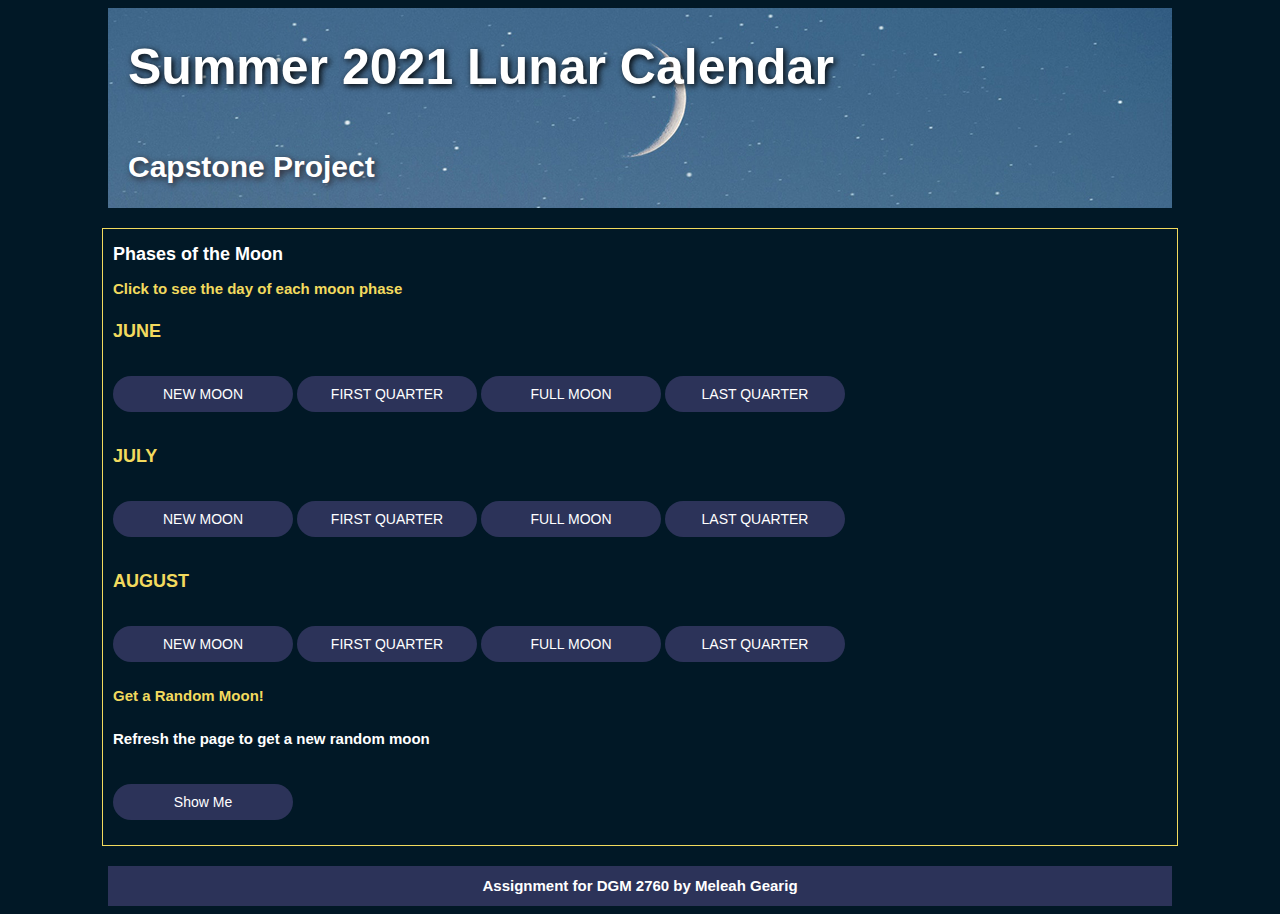
<file: CAPSTONE/index.html>
<html lang="en">
<head>
    <meta charset="UTF-8">
    <meta http-equiv="X-UA-Compatible" content="IE=edge">
    <meta name="viewport" content="width=device-width, initial-scale=1.0">
    <title>Capstone 2021 Lunar Calendar</title>
    <link href="styles.css" rel="stylesheet" type="text/css">
</head>
<body>
    <header>
        <h1 class="title">Summer 2021 Lunar Calendar</h1>
        <h2 class="subtitle">Capstone Project</h2>
    </header>
    <main>
        <h2>Phases of the Moon</h2>
        <h3>Click to see the day of each moon phase</h3>

        <h4>JUNE</h4>
            <button id="juneNew">NEW MOON</button>
            <button id="juneFirst">FIRST QUARTER</button>
            <button id="juneFull">FULL MOON</button>
            <button id="juneLast">LAST QUARTER</button>
            <p id="juneDay"></p>

        <h4>JULY</h4>
            <button id="julyNew">NEW MOON</button>
            <button id="julyFirst">FIRST QUARTER</button>
            <button id="julyFull">FULL MOON</button>
            <button id="julyLast">LAST QUARTER</button>
            <p id="julyDay"></p>
        
        <h4>AUGUST</h4>
            <button id="augNew">NEW MOON</button>
            <button id="augFirst">FIRST QUARTER</button>
            <button id="augFull">FULL MOON</button>
            <button id="augLast">LAST QUARTER</button>
            <p id="augDay"></p>

        <h3>Get a Random Moon!</h3>
        <p>Refresh the page to get a new random moon</p>
        <button id="moonRandom" onclick="refresh">Show Me</button>
        <p id="random"></p>

        <div id="ex1"></div>


    </main>
    <footer>
        <p>Assignment for DGM 2760 by Meleah Gearig</p>
    </footer>
    <script type="text/javascript" src="main.js"></script>
</body>

</html>
</file>
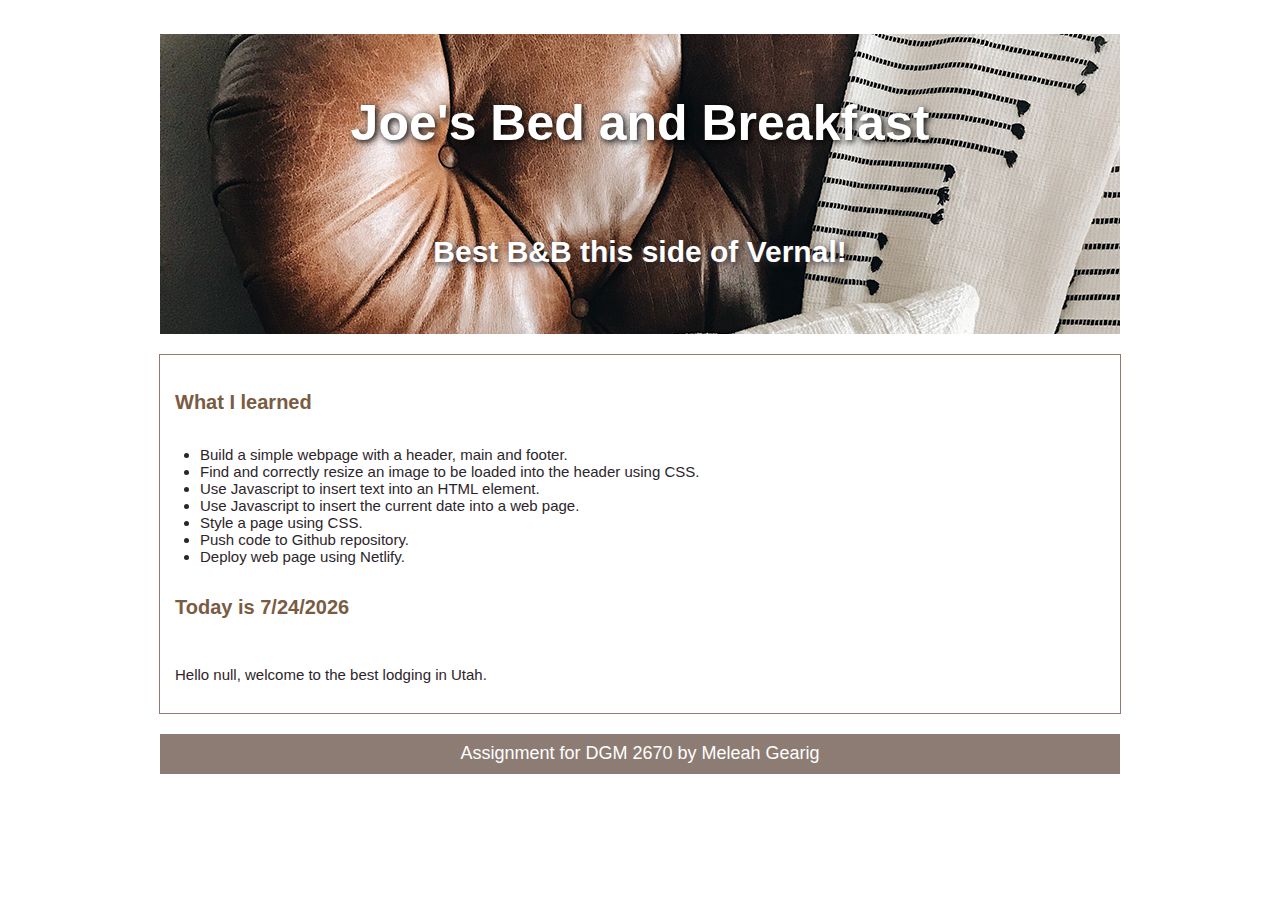
<file: unit1/index.html>
<!DOCTYPE html>
<html lang="en">
<head>
    <meta charset="UTF-8">
    <meta name="viewport" content="width=device-width, initial-scale=1.0">
    <title>01 Joe's Bed and Breakfast</title>
    <link href="styles/styles.css" rel="stylesheet" type="text/css">
</head>
<body>
    <header>
        <h1 id="company"></h1>
        <h2 id="slogan"></h2>
    </header>
    <main>
        <h1 id="pageName"></h1>
        <h2 class="mainheader">What I learned</h2>
        <ul class="objectives">
            <li>Build a simple webpage with a header, main and footer.</li>
            <li>Find and correctly resize an image to be loaded into the header using CSS.</li>
            <li>Use Javascript to insert text into an HTML element.</li>
            <li>Use Javascript to insert the current date into a web page.</li>
            <li>Style a page using CSS.</li>
            <li>Push code to Github repository.</li>
            <li>Deploy web page using Netlify.</li>
        </ul>
        <h2 class="mainheader">Today is
            <script>
                let thedate = new Date()
                document.write(thedate.toLocaleDateString())
            </script>
        </h2>
        <p id="greeting"></p>
    </main>
    <footer>
        <p>Assignment for DGM 2670 by Meleah Gearig</p>
    </footer>
    <script type="text/Javascript" src="js/main.js"></script>
</body>
</html>
</file>
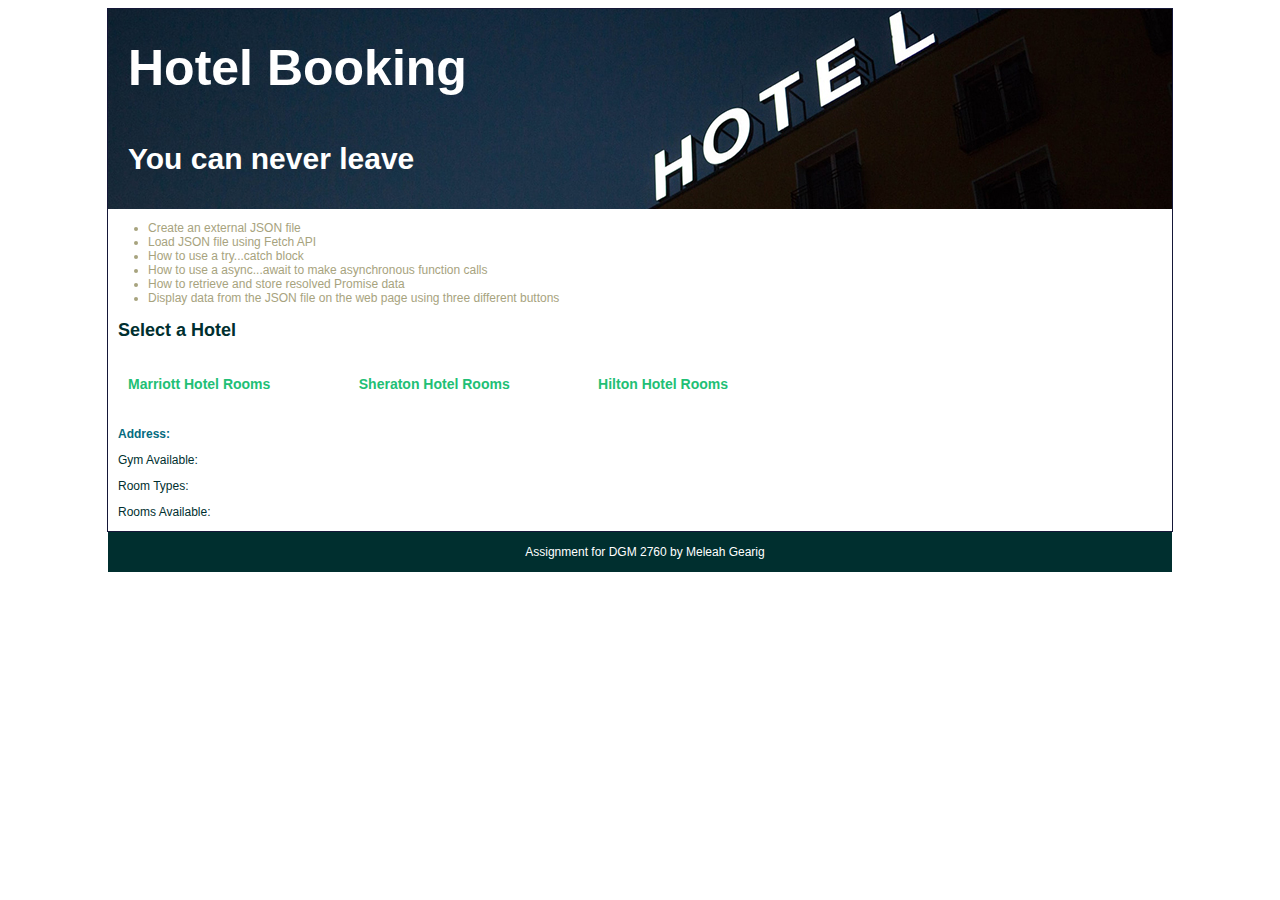
<file: unit10/index.html>
<html lang="en">
<head>
    <meta charset="UTF-8">
    <meta http-equiv="X-UA-Compatible" content="IE=edge">
    <meta name="viewport" content="width=device-width, initial-scale=1.0">
    <title>10 Hotel Booking</title>
    <link href="styles.css" rel="stylesheet" type="text/css">
</head>
<body>
    <main>
        <header>
            <h1 class="title">Hotel Booking</h1>
            <h2 class="subtitle">You can never leave</h2>
        </header>
        <ul class="objectives">
            <li>Create an external JSON file</li>
            <li>Load JSON file using Fetch API</li>
            <li>How to use a try...catch block</li>
            <li>How to use a async...await to make asynchronous function calls</li>
            <li>How to retrieve and store resolved Promise data</li>
            <li>Display data from the JSON file on the web page using three different buttons</li>
        </ul>


        <h2>Select a Hotel</h2>
        <ul class="hotels">
            <li><a href="#" id="marriott">Marriott Hotel Rooms</a></li>
            <li><a href="#" id="sheraton">Sheraton Hotel Rooms</a></li>
            <li><a href="#" id="hilton">Hilton Hotel Rooms</a></li>
        </ul>

        <h2 id="hotelName"></h2>
        <h3>Address: <span id="address"></span></h3>
        <p>Gym Available: <span id="gym"></span></p>
        <p>Room Types: <span id="type"></span></p>
        <p>Rooms Available: <span id="available"></span></p>
        <img id="picture">


    </main>
    <footer>
        <p>Assignment for DGM 2760 by Meleah Gearig</p>
    </footer>
</body>
<script type="text/javascript" src="script.js"></script>
</html>
</file>
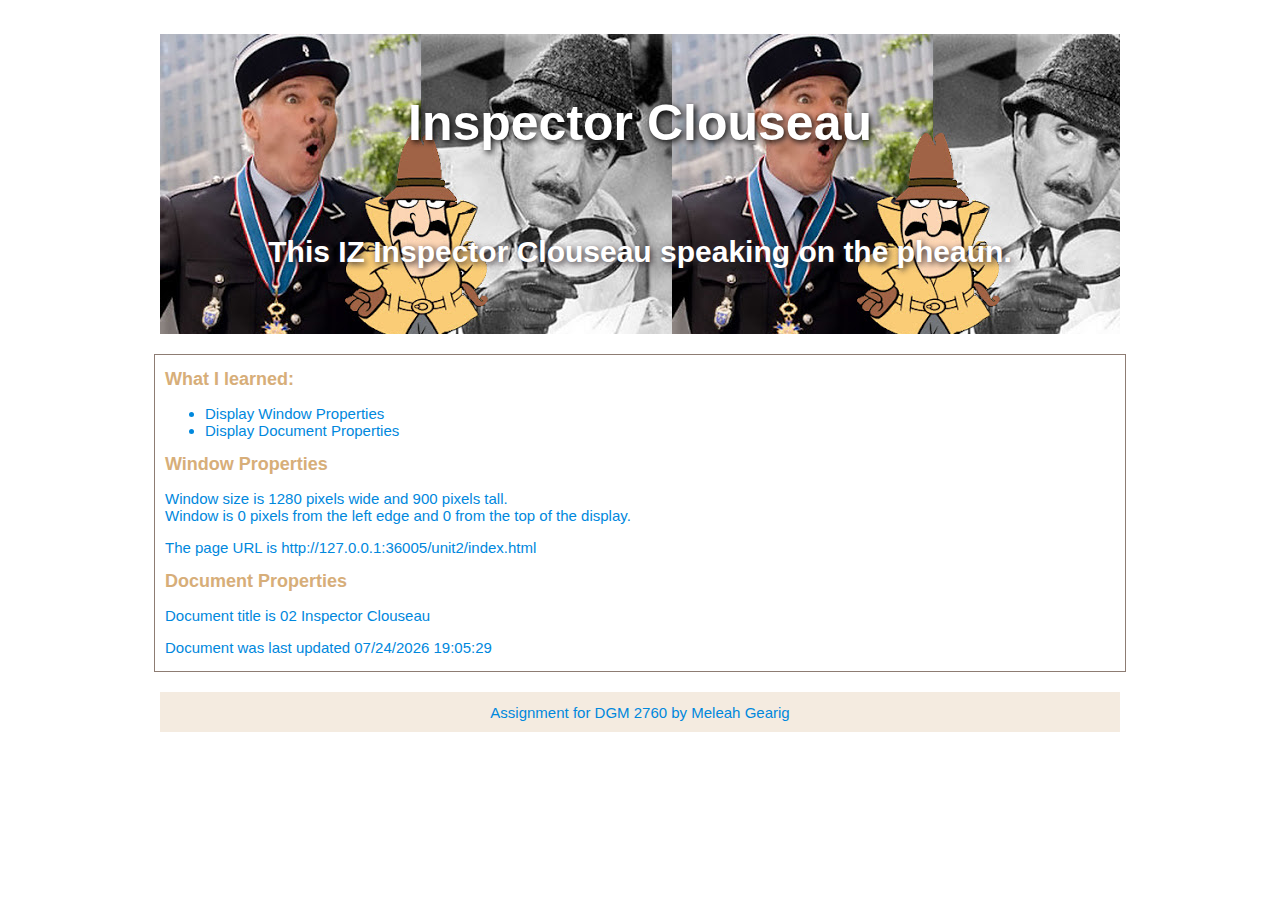
<file: unit2/index.html>
<!DOCTYPE html>
<html lang="en">
<head>
    <meta charset="UTF-8">
    <meta http-equiv="X-UA-Compatible" content="IE=edge">
    <meta name="viewport" content="width=device-width, initial-scale=1.0">
    <link rel="stylesheet" href="css/styles.css">
    <title>02 Inspector Clouseau</title>
</head>
<body onresize="reDisplay()">
    <header>
        <h1 class="title"></h1>
        <h2 class="subtitle"></h2>
    </header>
    <main> 
        <h2>What I learned:</h2> 
        <ul>
            <li>Display Window Properties</li>
            <li>Display Document Properties</li>
        </ul>

        <h2>Window Properties</h2>
        <p id="myWindow"></p>
        <p id="url"></p>

        <h2>Document Properties</h2>
        <p id="documentTitle"></p>
        <p id="documentUpdate"></p>

    </main>
    <footer>
        <p>Assignment for DGM 2760 by Meleah Gearig</p>
    </footer>
</body>
<script type="text/javascript" src="js/main.js"></script>
</html>
</file>
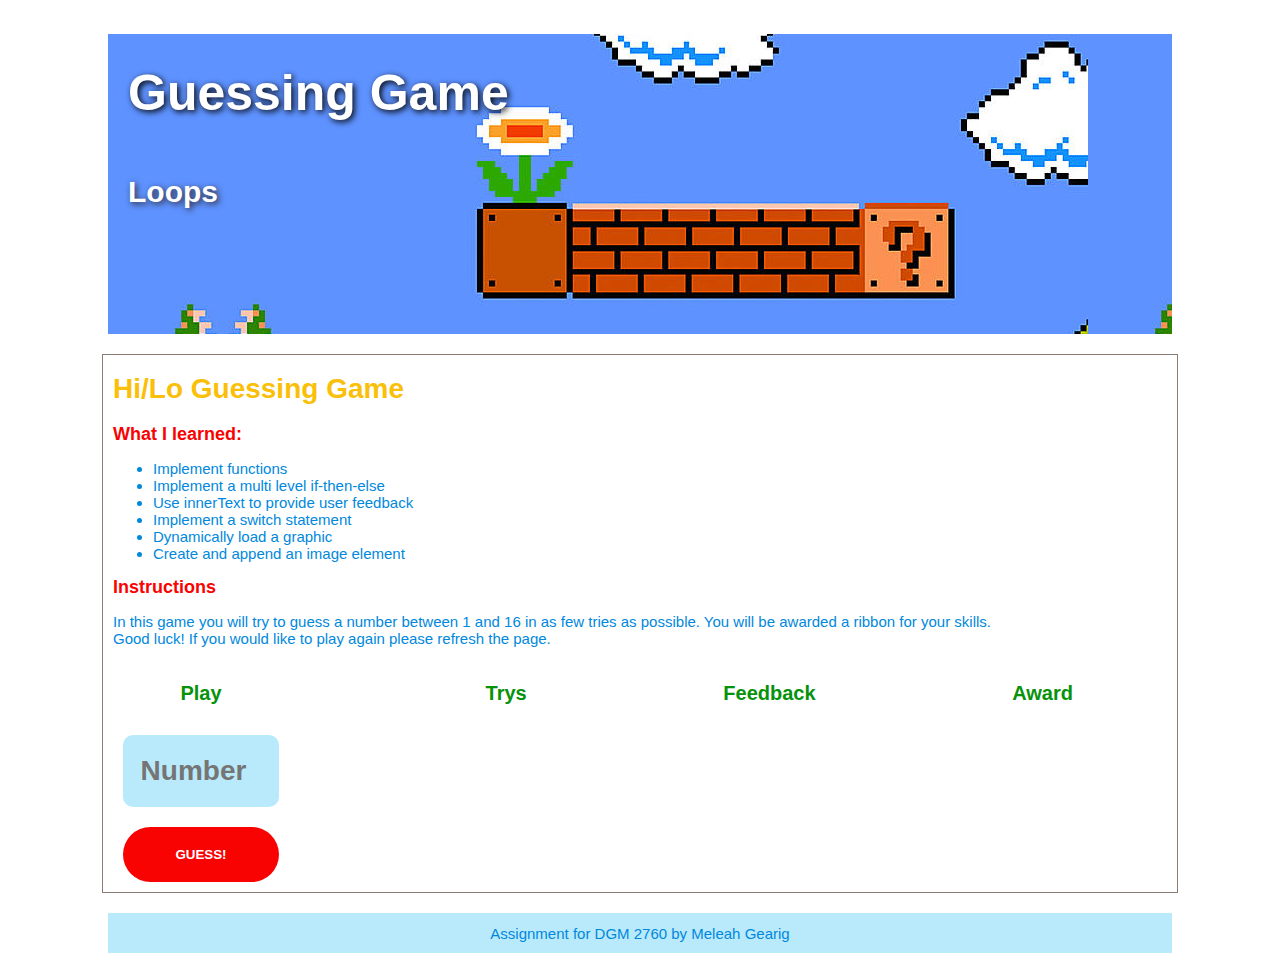
<file: unit3/index.html>
<!DOCTYPE html>
<html lang="en">
<head>
    <meta charset="UTF-8">
    <meta http-equiv="X-UA-Compatible" content="IE=edge">
    <meta name="viewport" content="width=device-width, initial-scale=1.0">
    <title>03 Guessing Game</title>
    <link rel="stylesheet" href="css/styles.css">
</head>
<body>
    <header>
        <h1 class="title"></h1>
        <h2 class="subtitle"></h2>
    </header>
    <main> 
        <h1 id="pagetitle">Hi/Lo Guessing Game</h1>
        <h2>What I learned:</h2> 
        <ul>
            <li>Implement functions</li>
            <li>Implement a multi level if-then-else</li>
            <li>Use innerText to provide user feedback</li>
            <li>Implement a switch statement</li>
            <li>Dynamically load a graphic</li>
            <li>Create and append an image element</li>
        </ul>

        <h2>Instructions</h2>
        <p>In this game you will try to guess a number between 1 and 16 in as few tries as possible.
            You will be awarded a ribbon for your skills. 
            <br> Good luck! If you would like to play again please refresh the page.
        </p>
        
        <div id="gameArea">
            <div>
                <h3>Play</h3>
                <div id="numberGuess">
                    <input id="guess" type="number" placeholder="Number">
                    <button onclick="evalGuess()">Guess!</button>
                </div>
            </div>
            <div>
                <h3>Trys</h3>
                <div id="attempts"></div>
            </div>
            <div>
                <h3>Feedback</h3>
                <div id="feedback"></div>
            </div>
            <div>
                <h3>Award</h3>
                <div id="awards"></div>
            </div>
        </div>
    </main>
    <footer>
        <p>Assignment for DGM 2760 by Meleah Gearig</p>
    </footer>
    <script type="text/javascript" src="main.js"></script>
</body>
</html>
</file>
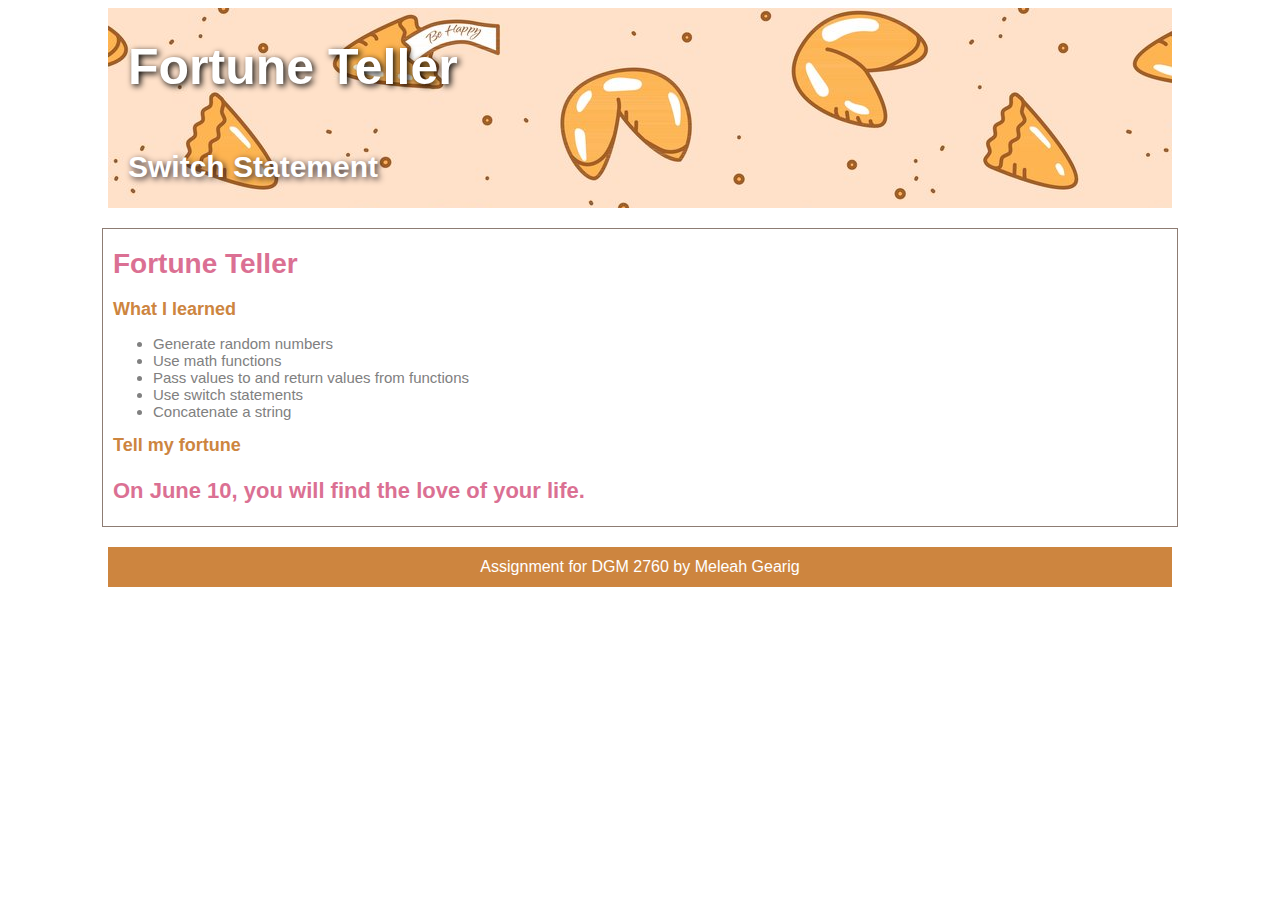
<file: unit4/index.html>
<html lang="en">
<head>
    <meta charset="UTF-8">
    <meta http-equiv="X-UA-Compatible" content="IE=edge">
    <meta name="viewport" content="width=device-width, initial-scale=1.0">
    <title>04 Fortune Teller</title>
    <link href="styles/styles.css" rel="stylesheet" type="text/css">
</head>
<body>
    <header>
        <h1 class="title">Fortune Teller</h1>
        <h2 class="subtitle">Switch Statement</h2>
    </header>
    <main>
        <h1>Fortune Teller</h1>
        <h2>What I learned</h2>
        <ul class="objectives">
            <li>Generate random numbers</li>
            <li>Use math functions</li>
            <li>Pass values to and return values from functions</li>
            <li>Use switch statements</li>
            <li>Concatenate a string</li>
        </ul>

        <h2>Tell my fortune</h2>
        <p id="fortune"></p>
    </main>
    <footer>
        <p>Assignment for DGM 2760 by Meleah Gearig</p>
    </footer>
</body>
<script type="text/javascript" src="main.js"></script>
</html>
</file>
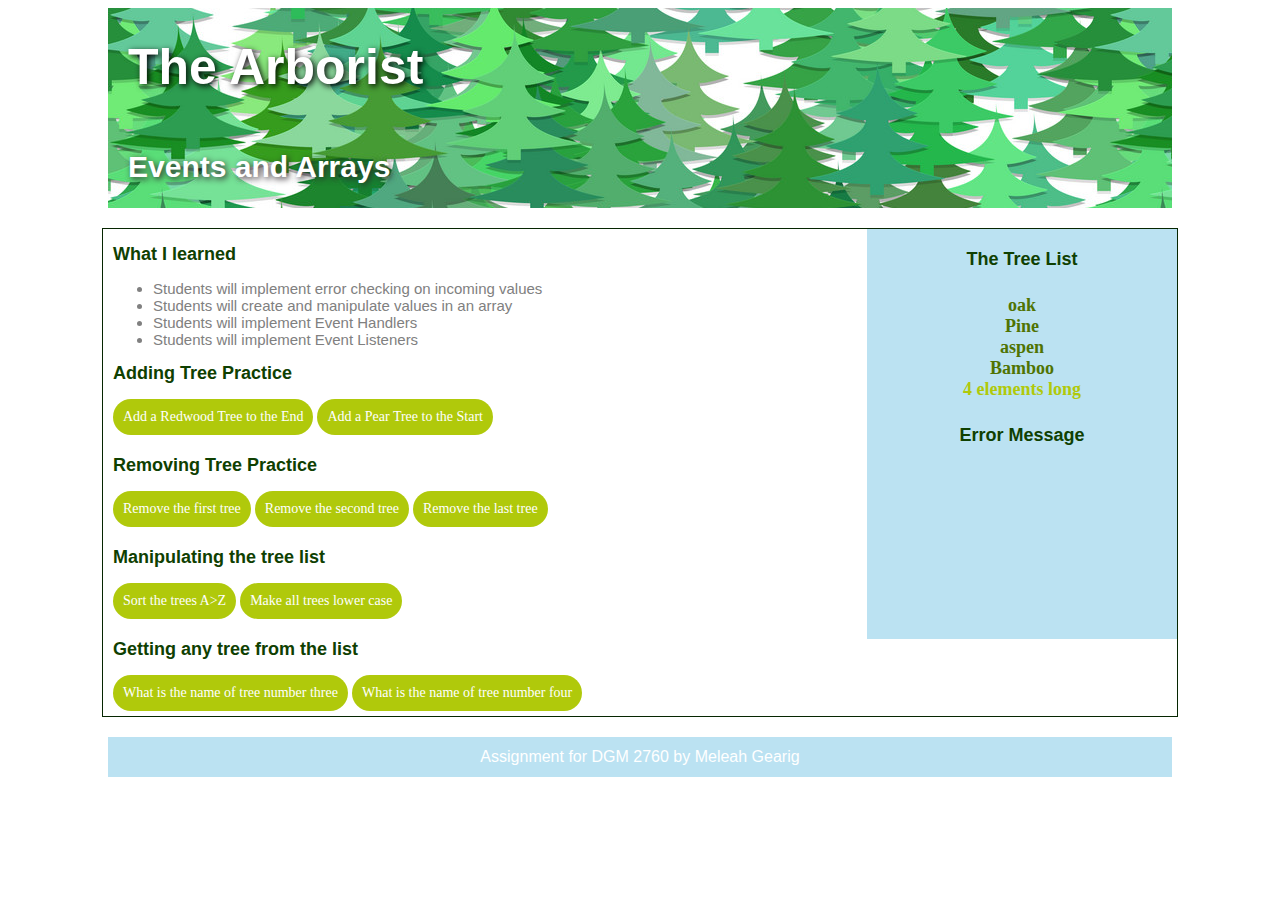
<file: unit5/index.html>
<html lang="en">
<head>
    <meta charset="UTF-8">
    <meta http-equiv="X-UA-Compatible" content="IE=edge">
    <meta name="viewport" content="width=device-width, initial-scale=1.0">
    <title>05 The Arborist</title>
    <link rel="stylesheet" href="styles/styles.css" type="text/css">
</head>
<body>
    <header>
        <h1 class="title">The Arborist</h1>
        <h2 class="subtitle">Events and Arrays</h2>
    </header>
    <main>
        <div id="maincontent">
            <div id="othercontent">

                <h2>What I learned</h2>
                <ul class="objectives">
                    <li>Students will implement error checking on incoming values</li>
                    <li>Students will create and manipulate values in an array</li>
                    <li>Students will implement Event Handlers</li>
                    <li>Students will implement Event Listeners</li>
                </ul>

                <h2>Adding Tree Practice</h2>
                <button id="add_redwood">Add a Redwood Tree to the End</button>
              
                <button id="add_pear">Add a Pear Tree to the Start</button>


                <h2>Removing Tree Practice</h2>
                <button id="remove_tree1">Remove the first tree</button>
            
                <button id="remove_tree2">Remove the second tree</button>
           
                <button id="remove_treeLast">Remove the last tree</button>


                <h2>Manipulating the tree list</h2>
                <button id="sortTrees">Sort the trees A>Z</button>
       
                <button id="lowerTrees">Make all trees lower case</button>


                <h2>Getting any tree from the list</h2>
                <button id="showName3">What is the name of tree number three</button>
            
                <button id="showName4">What is the name of tree number four</button>

            </div>
            <div id="treelist">
                <h2>The Tree List</h2>
                <div id="displayResults"></div>
                <h2>Error Message</h2>
                <div id="error"></div>
            </div>
        </div>
    </main>
    <footer>
        <p>Assignment for DGM 2760 by Meleah Gearig</p>
    </footer>    
</body>
<script type="text/javascript" src="main.js"></script>
</html>
</file>
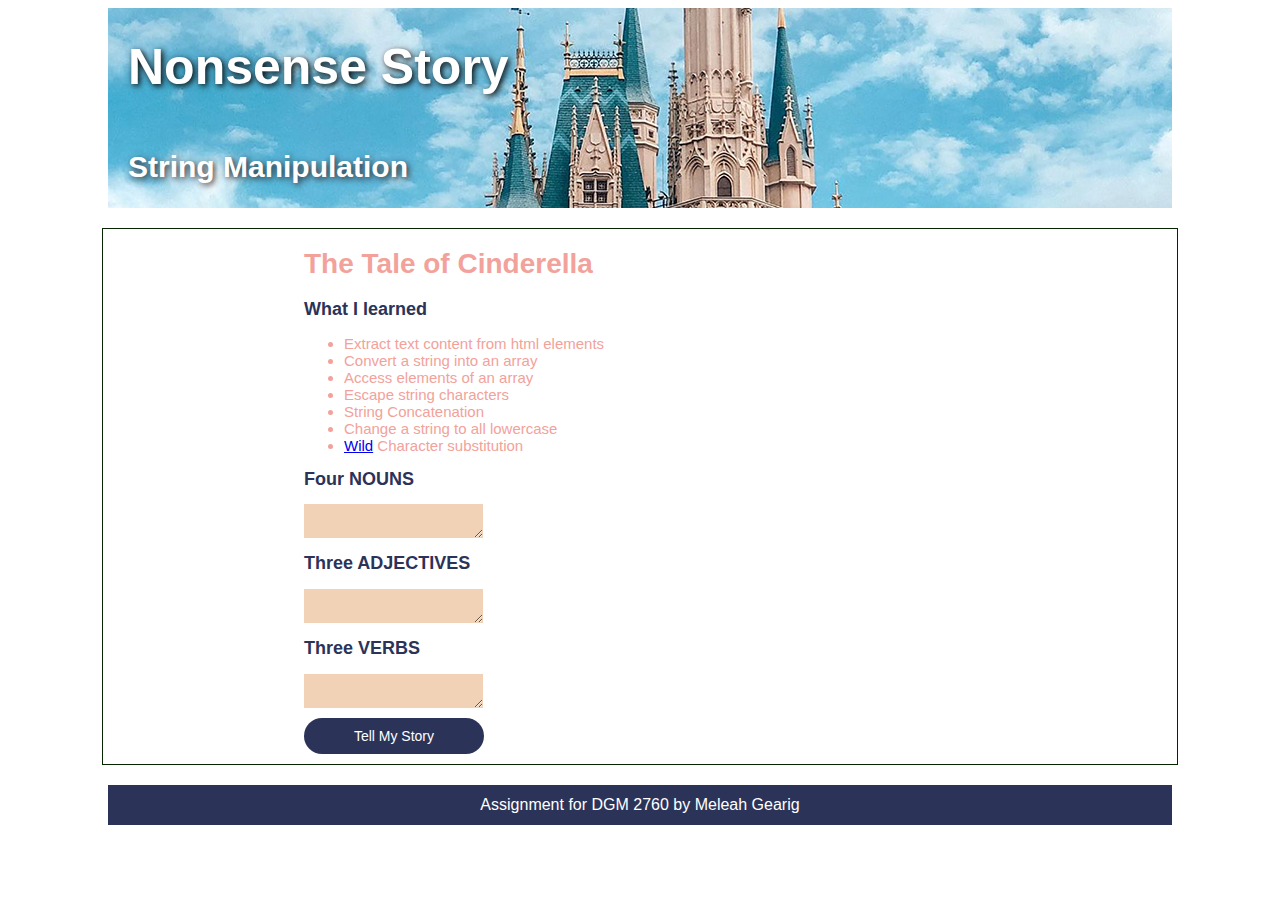
<file: unit6/index.html>
<html lang="en">
<head>
    <meta charset="UTF-8">
    <meta http-equiv="X-UA-Compatible" content="IE=edge">
    <meta name="viewport" content="width=device-width, initial-scale=1.0">
    <title>06 Nonsense Story</title>
    <link rel="stylesheet" href="styles.css" type="text/css">
</head>
<body>
    <header>
        <h1 class="title">Nonsense Story</h1>
        <h2 class="subtitle">String Manipulation</h2>
    </header>
    <main>
       <div id="bodyArea">
           <div id="wordArea">
            <h1>The Tale of Cinderella</h1>
            <h2>What I learned</h2>
            <ul class="objectives">
                <li>Extract text content from html elements</li>
                <li>Convert a string into an array</li>
                <li>Access elements of an array</li>
                <li>Escape string characters</li>
                <li>String Concatenation</li>
                <li>Change a string to all lowercase</li>
                <li><a href="http://stackoverflow.com/questions/2783766/how-to-split-string-by-carriage-return-and-space">Wild</a>
                    Character substitution
                </li>
            </ul>

            <div>
                <h2>Four NOUNS</h2>
                <textarea id="noun"></textarea>
            </div>
            <div>
                <h2>Three ADJECTIVES</h2>
                <textarea id="adjective"></textarea>
            </div>
            <div>
                <h2>Three VERBS</h2>
                <textarea id="verb"></textarea>
            </div>

            <button onclick="tellStory()">Tell My Story</button>
        </div> 
       <div id="storyArea">
           <p id="story"></p>
       </div>
    </div> 
    </main>
    <footer>
        <p>Assignment for DGM 2760 by Meleah Gearig</p>
    </footer>
    
</body>
<script type="text/javascript" src="main.js"></script>
</html>
</file>
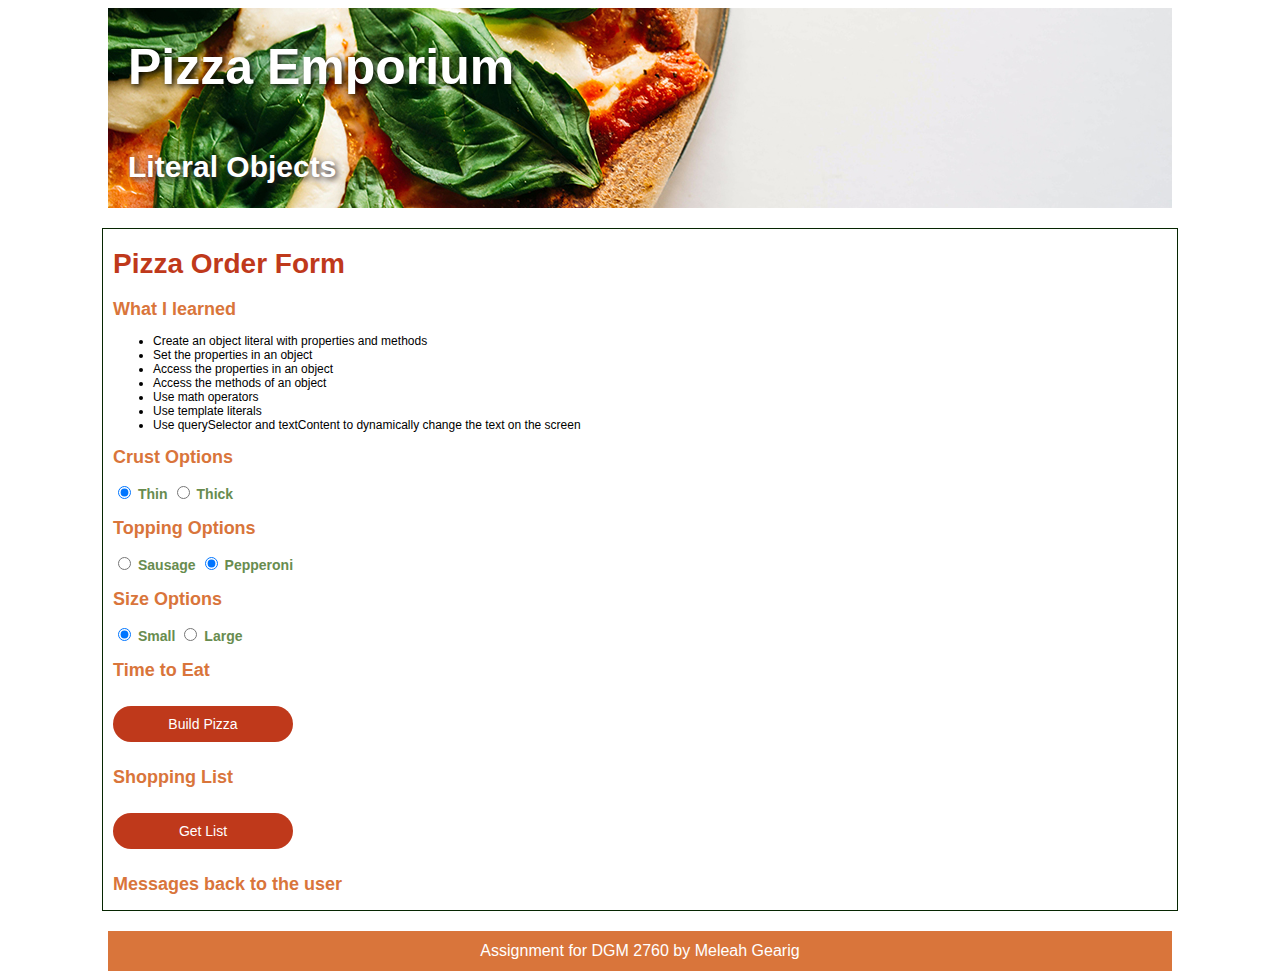
<file: unit7/index.html>
<html lang="en">
<head>
    <meta charset="UTF-8">
    <meta http-equiv="X-UA-Compatible" content="IE=edge">
    <meta name="viewport" content="width=device-width, initial-scale=1.0">
    <title>07 Pizza Emporium</title>
    <link rel="stylesheet" href="styles.css" type="text/css">
</head>
<body>
    <header>
        <h1 class="title">Pizza Emporium</h1>
        <h2 class="subtitle">Literal Objects</h2>
    </header>
    <main>
        <h1>Pizza Order Form</h1>
        <h2>What I learned</h2>
        <ul class="objectives">
            <li>Create an object literal with properties and methods</li>
            <li>Set the properties in an object</li>
            <li>Access the properties in an object</li>
            <li>Access the methods of an object</li>
            <li>Use math operators</li>
            <li>Use template literals</li>
            <li>Use querySelector and textContent to dynamically change the text on the screen</li>
        </ul>

        <h2>Crust Options</h2>
            <input type="radio" id="thin" name="crust" value="thin" checked>
            <label for="thin">Thin</label>

            <input type="radio" id="thick" name="crust" value="thick">
            <label for="thick">Thick</label>

        <h2>Topping Options</h2>
            <input type="radio" name="topping" id="sausage" value="sausage">
            <label for="sausage">Sausage</label>    
            <input type="radio" id="pepperoni" name="topping" value="pepperoni" checked>
            <label for="pepperoni">Pepperoni</label>
        
        <h2>Size Options</h2>
            <input type="radio" id="small" name="size" value="small" checked>
            <label for="small">Small</label>
            <input type="radio" id="large" name="size" value="large">
            <label for="large">Large</label>
        
        <h2>Time to Eat</h2>
        <button id="build">Build Pizza</button>

        <h2>Shopping List</h2>
        <button id="shopping">Get List</button>

        <h2>Messages back to the user</h2>
        <p id="feedback"></p>
    </main>
    <footer>
        <p>Assignment for DGM 2760 by Meleah Gearig</p>
    </footer>
</body>
<script type="text/javascript" src="main.js"></script>
</html>
</file>
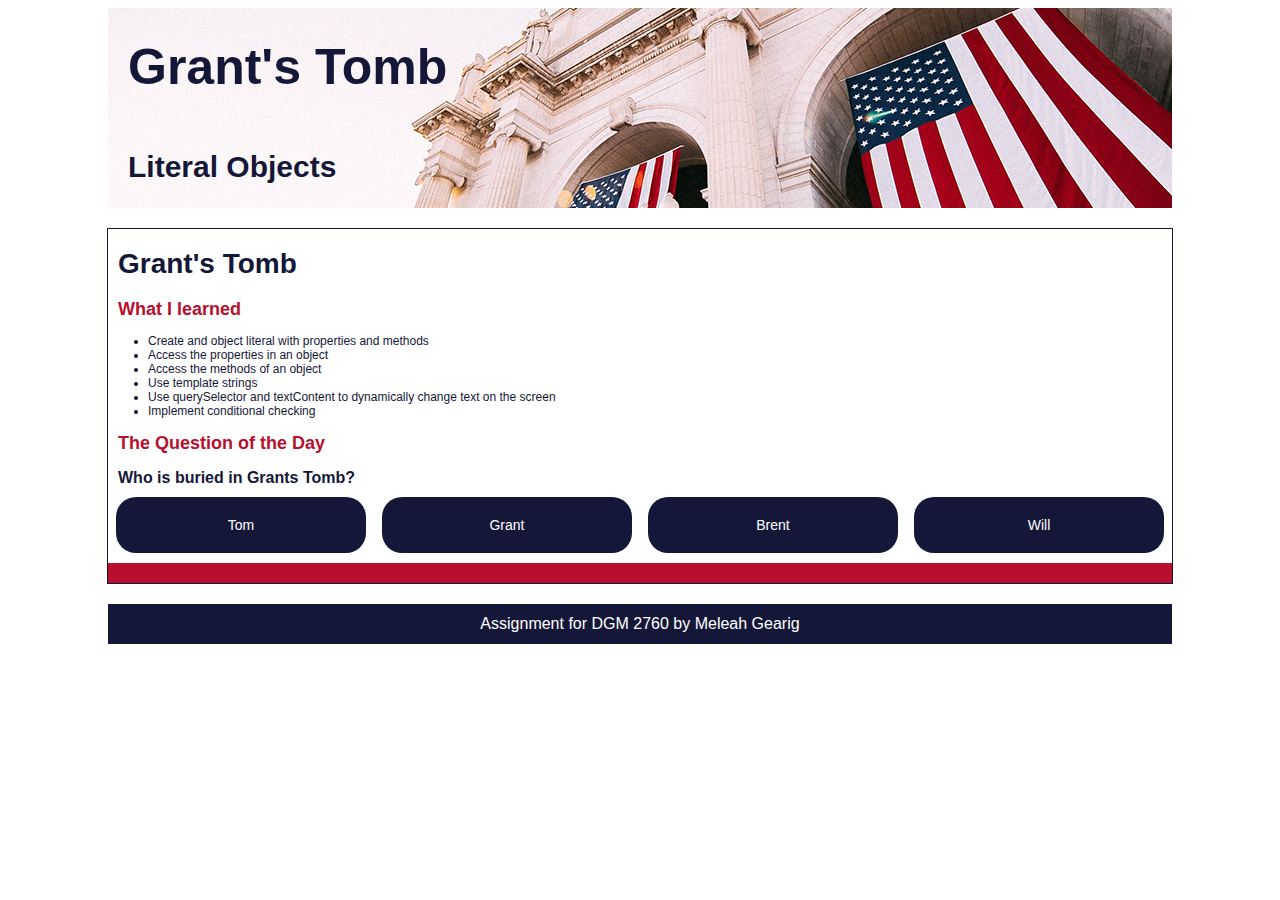
<file: unit8/index.html>
<html lang="en">
<head>
    <meta charset="UTF-8">
    <meta http-equiv="X-UA-Compatible" content="IE=edge">
    <meta name="viewport" content="width=device-width, initial-scale=1.0">
    <title>08 Grant's Tomb</title>
    <link rel="stylesheet" href="styles.css" type="text/css">
</head>
<body>
    <header>
        <h1 class="title">Grant's Tomb</h1>
        <h2 class="subtitle">Literal Objects</h2>
    </header>
    <main>
        <h1>Grant's Tomb</h1>
        <h2>What I learned</h2>
        <ul class="objectives">
            <li>Create and object literal with properties and methods</li>
            <li>Access the properties in an object</li>
            <li>Access the methods of an object</li>
            <li>Use template strings</li>
            <li>Use querySelector and textContent to dynamically change text on the screen</li>
            <li>Implement conditional checking</li>
        </ul>

        <h2>The Question of the Day</h2>
        <div id="stem"></div>
        <div id="buttons">
            <button id="answer1"></button>
            <button id="answer2"></button>
            <button id="answer3"></button>
            <button id="answer4"></button>
        </div>
        <div class="feedback">
        </div>
    </main>
    <footer>
        <p>Assignment for DGM 2760 by Meleah Gearig</p>
    </footer>
</body>
<script type="text/javascript" src="main.js"></script>
</html>
</file>
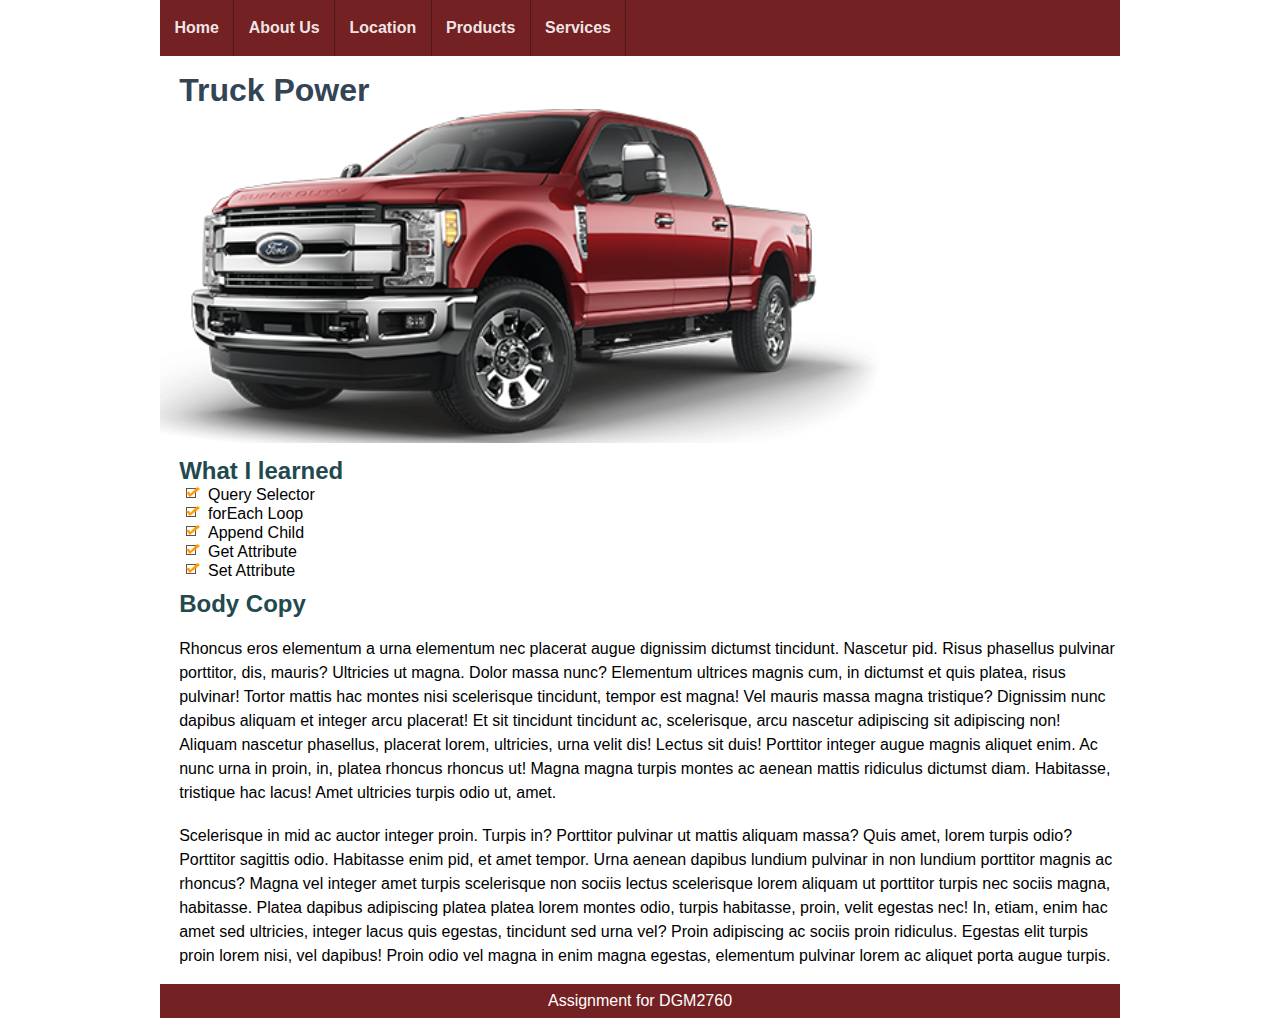
<file: unit9/index.html>
<!doctype html>
<html>
<head>
<!-- TELLS PHONES NOT TO LIE ABOUT THEIR WIDTH -->
<meta name="viewport" content="width=device-width, initial-scale=1, maximum-scale=1">
<meta charset="UTF-8">
<title>10 Menu Duplication</title>
<link href="css/styles.css" rel="stylesheet" type="text/css">

</head>

<body>
<div class="smallMenuLink"><a href="#smallNavArea">MENU</a></div>


<nav>
<ul id="primaryNavigation">
<li><a href="index.html">Home</a></li>
<li><a href="about.html">About Us</a></li>
<li><a href="location.html">Location</a></li>
<li><a href="products.html">Products</a></li>
<li><a href="services.html">Services</a></li>
</ul>
<div class="keepOpen"></div>
</nav>


<main>
<h1>Truck Power</h1>
<img class="myPhoto" src="images/truck.png">
<h2>What I learned</h2>
<ul class="objectives">
<li>Query Selector</li>
<li>forEach Loop</li>
<li>Append Child</li>
<li>Get Attribute</li>
<li>Set Attribute</li>
</ul>

<h2>Body Copy</h2>
<p>Rhoncus eros elementum a urna elementum nec placerat augue dignissim dictumst tincidunt. Nascetur pid. Risus phasellus pulvinar porttitor, dis, mauris? Ultricies ut magna. Dolor massa nunc? Elementum ultrices magnis cum, in dictumst et quis platea, risus pulvinar! Tortor mattis hac montes nisi scelerisque tincidunt, tempor est magna! Vel mauris massa magna tristique? Dignissim nunc dapibus aliquam et integer arcu placerat! Et sit tincidunt tincidunt ac, scelerisque, arcu nascetur adipiscing sit adipiscing non! Aliquam nascetur phasellus, placerat lorem, ultricies, urna velit dis! Lectus sit duis! Porttitor integer augue magnis aliquet enim. Ac nunc urna in proin, in, platea rhoncus rhoncus ut! Magna magna turpis montes ac aenean mattis ridiculus dictumst diam. Habitasse, tristique hac lacus! Amet ultricies turpis odio ut, amet.</p>

<p>Scelerisque in mid ac auctor integer proin. Turpis in? Porttitor pulvinar ut mattis aliquam massa? Quis amet, lorem turpis odio? Porttitor sagittis odio. Habitasse enim pid, et amet tempor. Urna aenean dapibus lundium pulvinar in non lundium porttitor magnis ac rhoncus? Magna vel integer amet turpis scelerisque non sociis lectus scelerisque lorem aliquam ut porttitor turpis nec sociis magna, habitasse. Platea dapibus adipiscing platea platea lorem montes odio, turpis habitasse, proin, velit egestas nec! In, etiam, enim hac amet sed ultricies, integer lacus quis egestas, tincidunt sed urna vel? Proin adipiscing ac sociis proin ridiculus. Egestas elit turpis proin lorem nisi, vel dapibus! Proin odio vel magna in enim magna egestas, elementum pulvinar lorem ac aliquet porta augue turpis.</p>



</main>
<nav id="smallNavArea"></nav>
<footer>
<p>Assignment for DGM2760</p>
</footer>

</body>
<script type="text/javascript" src="main.js"></script>
</html>
</file>
<file: CAPSTONE/styles.css>
body{
    background-color: #011826;
}
header{
    max-width: 1064px;
    margin: 0 auto;
    background-image: url(images/moon.jpg);
    height: 200px;
}

main{
    max-width: 1064px;
    margin: 0 auto;
    margin-top: 20px;
    padding-left: 10px;
    margin-bottom: 20px;
    border: 1px solid #F2DA5E;
}

.title{
    color: #fff;
    padding: 20px;
    padding-top: 30px;
    padding-bottom: 0;
    font-family: Verdana, Geneva, Tahoma, sans-serif;
    font-size: 50px;
    text-shadow: 2px 2px 6px #000000;
}

.subtitle{
    color: #fff;
    padding: 20px;
    font-family: Verdana, Geneva, Tahoma, sans-serif;
    font-size: 30px;
    text-shadow: 2px 2px 6px #2C252B;
}

h1{
    color: #F2A29B;
    font-family: Verdana, Geneva, Tahoma, sans-serif;
    font-size: 28px;
}

h2{
    color: #fff;
    font-family: Verdana, Geneva, Tahoma, sans-serif;
    font-size: 18px;
}

h3{
    color: #F2DA5E;
    font-family: Verdana, Geneva, Tahoma, sans-serif;
    font-size: 15px;
}

ul{
    color: #F2A29B;
    font-family: Verdana, Geneva, Tahoma, sans-serif;
    font-size: 15px;
}

button{
    background-color: #2C3359;
    color: #fff;
    font-family:Verdana, Geneva, Tahoma, sans-serif;
    font-size: 14px;
    border: none;
    border-radius: 20px;
    padding: 10px;
    margin-bottom: 10px;
    margin-top: 10px;
    width: 180px;
}

button:hover{
    background-color: #F2DA5E;
}

button:focus{
    outline: none;
}

p{
    color: #fff;
    font-family: Verdana, Geneva, Tahoma, sans-serif;
    font-size: 15px;
    font-weight: 600;
    line-height: 40px;
}

h4{
    color: #F2DA5E;
    font-family: Verdana, Geneva, Tahoma, sans-serif;
    font-size: 18px;
    font-weight: 600;
}

footer{
    background-color: #2C3359;
    color: white;
    font-family: Verdana, Geneva, Tahoma, sans-serif;
    font-size: 16px;
    max-width: 1064px;
    margin: 0 auto;
    height: 40px;
    display: flex;
    justify-content: center;
    align-items: center;
}
</file>
<file: unit1/styles/styles.css>
header{
    max-width: 960px;
    margin: 0 auto;
    background-image: url(../images/header.jpg);
    height: 300px;
}

#company{
    color: white;
    display: flex;
    justify-content: center;
    padding: 40px;
    padding-top: 60px;
    font-family: Verdana, Geneva, Tahoma, sans-serif;
    font-size: 50px;
    text-shadow: 2px 2px 6px #000000;
}

#slogan{
    color: white;
    display: flex;
    justify-content: center;
    padding: 10px;
    font-family: Verdana, Geneva, Tahoma, sans-serif;
    font-size: 30px;
    text-shadow: 2px 2px 6px #2C252B;
}

main{
    max-width: 960px;
    margin: 0 auto;
    margin-top: 20px;
    margin-bottom: 20px;
    border: 1px solid #8D7C73;
}

.mainheader{
    color: #795C42;
    font-family: Verdana, Geneva, Tahoma, sans-serif;
    font-size: 20px;
    padding: 15px;
}

ul{
    color: #2C252B;
    font-family: Verdana, Geneva, Tahoma, sans-serif;
    font-size: 15px;
}

#greeting{
    color: #2C252B;
    font-family: Verdana, Geneva, Tahoma, sans-serif;
    font-size: 15px;
    padding: 15px;
}

footer{
    background-color: #8D7C73;
    color: white;
    font-family: Verdana, Geneva, Tahoma, sans-serif;
    font-size: 18px;
    max-width: 960px;
    margin: 0 auto;
    height: 40px;
    display: flex;
    justify-content: center;
    align-items: center;
}
</file>
<file: unit10/styles.css>
header{
    max-width: 1064px;
    margin: 0 auto;
    background-image: url(images/header.jpg);
    background-repeat: no-repeat;
    height: 200px;
}

main{
    max-width: 1064px;
    margin: 0 auto;
    border: 1px solid #151738;
}

.title{
    color: #fff;
    padding: 20px;
    padding-top: 30px;
    padding-bottom: 0;
    font-family: Verdana, Geneva, Tahoma, sans-serif;
    font-size: 50px;
    margin: 0;
}

.subtitle{
    color: #fff;
    padding: 20px;
    font-family: Verdana, Geneva, Tahoma, sans-serif;
    font-size: 30px;
}

h1{
    color: #151738;
    font-family: Verdana, Geneva, Tahoma, sans-serif;
    font-size: 28px;
    padding-left: 10px;
}

h2{
    color: #002F2F;
    font-family: Verdana, Geneva, Tahoma, sans-serif;
    font-size: 18px;
    padding-left: 10px;
}

h3{
    color: #046B80;
    font-family: Verdana, Geneva, Tahoma, sans-serif;
    font-size: 12px;
    padding-left: 10px;
}

a{
    color: #21BF75;
    font-family: Verdana, Geneva, Tahoma, sans-serif;
    font-size: 14px;
    font-weight: bold;
    text-decoration: none;
}

a:hover{
    color: #046B80;
}

ul{
    color: #A7A37E;
    font-family: Verdana, Geneva, Tahoma, sans-serif;
    font-size: 12px;
}

.hotels{
    list-style-type: none;
    display: flex;
    justify-content: space-between;
    width: 600px;
    padding: 20px;
}

p{
    color: #002F2F;
    font-family: Verdana, Geneva, Tahoma, sans-serif;
    font-size: 12px;
    padding-left: 10px;
}

footer{
    background-color: #002F2F;
    font-family: Verdana, Geneva, Tahoma, sans-serif;
    font-size: 16px;
    max-width: 1064px;
    margin: 0 auto;
    height: 40px;
    display: flex;
    justify-content: center;
    align-items: center;
}

footer p{
    color: white;
}
</file>
<file: unit2/css/styles.css>
header{
    max-width: 960px;
    margin: 0 auto;
    background-image: url(../images/clouseau.jpg);
    height: 300px;
}

main{
    max-width: 960px;
    margin: 0 auto;
    margin-top: 20px;
    padding-left: 10px;
    margin-bottom: 20px;
    border: 1px solid #8D7C73;
}

.title{
    color: white;
    display: flex;
    justify-content: center;
    padding: 40px;
    padding-top: 60px;
    font-family: Verdana, Geneva, Tahoma, sans-serif;
    font-size: 50px;
    text-shadow: 2px 2px 6px #000000;
}

.subtitle{
    color: white;
    display: flex;
    justify-content: center;
    padding: 10px;
    font-family: Verdana, Geneva, Tahoma, sans-serif;
    font-size: 30px;
    text-shadow: 2px 2px 6px #2C252B;
}

h2{
    color: #D7AE79;
    font-family: Verdana, Geneva, Tahoma, sans-serif;
    font-size: 18px;
}

ul{
    color: #08d;
    font-family: Verdana, Geneva, Tahoma, sans-serif;
    font-size: 15px;
}

p{
    color: #0088DD;
    font-family: Verdana, Geneva, Tahoma, sans-serif;
    font-size: 15px;
}

footer{
    background-color: #F4EBE0;
    color: white;
    font-family: Verdana, Geneva, Tahoma, sans-serif;
    font-size: 18px;
    max-width: 960px;
    margin: 0 auto;
    height: 40px;
    display: flex;
    justify-content: center;
    align-items: center;
}
</file>
<file: unit3/css/styles.css>
header{
    max-width: 1064px;
    margin: 0 auto;
    background-image: url(../images/mario_header.jpg);
    height: 300px;
}

main{
    max-width: 1064px;
    margin: 0 auto;
    margin-top: 20px;
    padding-left: 10px;
    margin-bottom: 20px;
    border: 1px solid #8D7C73;
}

.title{
    color: #fff;
    padding: 20px;
    padding-top: 30px;
    padding-bottom: 0;
    font-family: Verdana, Geneva, Tahoma, sans-serif;
    font-size: 50px;
    text-shadow: 2px 2px 6px #000000;
}

.subtitle{
    color: #fff;
    padding: 20px;
    font-family: Verdana, Geneva, Tahoma, sans-serif;
    font-size: 30px;
    text-shadow: 2px 2px 6px #2C252B;
}

h1{
    color: #FAC009;
    font-family: Verdana, Geneva, Tahoma, sans-serif;
    font-size: 28px;
}

h2{
    color: #F90202;
    font-family: Verdana, Geneva, Tahoma, sans-serif;
    font-size: 18px;
}

h3{
    color: #06920A;
    font-family: Verdana, Geneva, Tahoma, sans-serif;
    font-size: 20px;
    font-weight: bolder;
    text-align: center;
}

ul{
    color: #08d;
    font-family: Verdana, Geneva, Tahoma, sans-serif;
    font-size: 15px;
}

p{
    color: #0088DD;
    font-family: Verdana, Geneva, Tahoma, sans-serif;
    font-size: 15px;
}

button{
    color: #fff;
    text-transform: uppercase;
    text-decoration: none;
    background: #F90202;
    padding: 20px;
    margin: 10px;
    border-radius: 50px;
    display: inline-block;
    border: none;
    transition: all 0.4s ease 0s;
    font-family: Verdana, Geneva, Tahoma, sans-serif;
    font-weight: bolder;
}

button:hover{
    text-shadow: 0px 0px 6px rgba(255, 255, 255, 1);
    transition: all 0.4s ease 0s;
}

button:focus {outline:0;}

#attempts{
    color: #0088DD;
    font-family: Verdana, Geneva, Tahoma, sans-serif;
    font-size: 30px;
    text-align: center;
    font-weight: bold; 
}

#feedback{
    color: #0088DD;
    font-family: Verdana, Geneva, Tahoma, sans-serif;
    font-size: 15px;
    font-weight: bold;
    text-align: center;
}

#gameArea{
    width: 960px;
    display: flex;
    justify-content: space-between;
}

#numberGuess{
    display: flex;
    flex-direction: column;
    align: center;
}

input{
    width: 5em;
    height: 2em;
    background-color: #B9EAFB;
    border: none;
    padding: .5rem;
    border-radius: 10px;
    color: #F90202;
    font-family: Verdana, Geneva, Tahoma, sans-serif;
    font-size: 28px;
    font-weight: bold;
    text-align: center;
    margin: 10px;
    box-align: center;
}

input:focus {outline:0;}

#awards img{
    height: 15em;
}

footer{
    background-color: #B9EAFB;
    color: white;
    font-family: Verdana, Geneva, Tahoma, sans-serif;
    font-size: 18px;
    max-width: 1064px;
    margin: 0 auto;
    height: 40px;
    display: flex;
    justify-content: center;
    align-items: center;
}
</file>
<file: unit4/styles/styles.css>
header{
    max-width: 1064px;
    margin: 0 auto;
    background-image: url(../images/fortunecookie.jpg);
    height: 200px;
}

main{
    max-width: 1064px;
    margin: 0 auto;
    margin-top: 20px;
    padding-left: 10px;
    margin-bottom: 20px;
    border: 1px solid #8D7C73;
}

.title{
    color: #fff;
    padding: 20px;
    padding-top: 30px;
    padding-bottom: 0;
    font-family: Verdana, Geneva, Tahoma, sans-serif;
    font-size: 50px;
    text-shadow: 2px 2px 6px #000000;
}

.subtitle{
    color: #fff;
    padding: 20px;
    font-family: Verdana, Geneva, Tahoma, sans-serif;
    font-size: 30px;
    text-shadow: 2px 2px 6px #2C252B;
}

h1{
    color: palevioletred;
    font-family: Verdana, Geneva, Tahoma, sans-serif;
    font-size: 28px;
}

h2{
    color: peru;
    font-family: Verdana, Geneva, Tahoma, sans-serif;
    font-size: 18px;
}

ul{
    color: gray;
    font-family: Verdana, Geneva, Tahoma, sans-serif;
    font-size: 15px;
}

#fortune{
    color: palevioletred;
    font-family: Verdana, Geneva, Tahoma, sans-serif;
    font-size: 22px;
    font-weight: bold;
}

footer{
    background-color: peru;
    color: white;
    font-family: Verdana, Geneva, Tahoma, sans-serif;
    font-size: 16px;
    max-width: 1064px;
    margin: 0 auto;
    height: 40px;
    display: flex;
    justify-content: center;
    align-items: center;
}
</file>
<file: unit5/styles/styles.css>
header{
    max-width: 1064px;
    margin: 0 auto;
    background-image: url(../images/tree.jpg);
    height: 200px;
}

main{
    max-width: 1064px;
    margin: 0 auto;
    margin-top: 20px;
    padding-left: 10px;
    margin-bottom: 20px;
    border: 1px solid #062601;
}

.title{
    color: #fff;
    padding: 20px;
    padding-top: 30px;
    padding-bottom: 0;
    font-family: Verdana, Geneva, Tahoma, sans-serif;
    font-size: 50px;
    text-shadow: 2px 2px 6px #000000;
}

.subtitle{
    color: #fff;
    padding: 20px;
    font-family: Verdana, Geneva, Tahoma, sans-serif;
    font-size: 30px;
    text-shadow: 2px 2px 6px #2C252B;
}

h1{
    color: #062601;
    font-family: Verdana, Geneva, Tahoma, sans-serif;
    font-size: 28px;
}

h2{
    color: #0F4001;
    font-family: Verdana, Geneva, Tahoma, sans-serif;
    font-size: 18px;
}

ul{
    color: gray;
    font-family: Verdana, Geneva, Tahoma, sans-serif;
    font-size: 15px;
}

button{
    background-color: #B0C90B;
    color: #fff;
    font-family: 'Times New Roman', Times, serif;
    font-size: 14px;
    border: none;
    border-radius: 20px;
    padding: 10px;
    margin-bottom: 5px;
}

button:hover{
    background-color: #BBE2F2;
}

button:focus{
    outline: none;
}

#treelist{
    background-color: #BBE2F2;
    height: 400px;
    width: 300px;
    padding: 5px;
    text-align: center;
}

#displayResults{
    font-family: 'Times New Roman', Times, serif;
    color: #4F7302;
    font-size: 18px;
    font-weight: bold;
    padding: 10px;
}

#displayResults span{
    color: #B0C90B;
}

#error{
    font-family: 'Times New Roman', Times, serif;
    color: darkred;
    font-size: 18px;
    font-weight: bold;
    padding: 10px;
}

#maincontent{
    display: flex;
    justify-content: space-between;
}

footer{
    background-color: #BBE2F2;
    color: white;
    font-family: Verdana, Geneva, Tahoma, sans-serif;
    font-size: 16px;
    max-width: 1064px;
    margin: 0 auto;
    height: 40px;
    display: flex;
    justify-content: center;
    align-items: center;
}
</file>
<file: unit6/styles.css>
header{
    max-width: 1064px;
    margin: 0 auto;
    background-image: url(images/cinderella.jpg);
    height: 200px;
}

main{
    max-width: 1064px;
    margin: 0 auto;
    margin-top: 20px;
    padding-left: 10px;
    margin-bottom: 20px;
    border: 1px solid #062601;
}

.title{
    color: #fff;
    padding: 20px;
    padding-top: 30px;
    padding-bottom: 0;
    font-family: Verdana, Geneva, Tahoma, sans-serif;
    font-size: 50px;
    text-shadow: 2px 2px 6px #000000;
}

.subtitle{
    color: #fff;
    padding: 20px;
    font-family: Verdana, Geneva, Tahoma, sans-serif;
    font-size: 30px;
    text-shadow: 2px 2px 6px #2C252B;
}

#bodyArea{
    display: flex;
    justify-content: space-around;
}

#storyArea{
    max-width: 520px;
}

textarea{
    background-color: #F2D2B6;
    border: none;
    font-family: Verdana, Geneva, Tahoma, sans-serif;
    color:#2C3359;
}

h1{
    color: #F2A29B;
    font-family: Verdana, Geneva, Tahoma, sans-serif;
    font-size: 28px;
}

h2{
    color: #2C3359;
    font-family: Verdana, Geneva, Tahoma, sans-serif;
    font-size: 18px;
}

ul{
    color: #F2A29B;
    font-family: Verdana, Geneva, Tahoma, sans-serif;
    font-size: 15px;
}

button{
    background-color: #2C3359;
    color: #fff;
    font-family:Verdana, Geneva, Tahoma, sans-serif;
    font-size: 14px;
    border: none;
    border-radius: 20px;
    padding: 10px;
    margin-bottom: 10px;
    margin-top: 10px;
    width: 180px;
}

button:hover{
    background-color: #F2A29B;
}

button:focus{
    outline: none;
}

#story{
    color: #2C3359;
    font-family: Verdana, Geneva, Tahoma, sans-serif;
    font-size: 15px;
    font-weight: 600;
    line-height: 40px;
}

#story span{
    color: hotpink;
}

footer{
    background-color: #2C3359;
    color: white;
    font-family: Verdana, Geneva, Tahoma, sans-serif;
    font-size: 16px;
    max-width: 1064px;
    margin: 0 auto;
    height: 40px;
    display: flex;
    justify-content: center;
    align-items: center;
}
</file>
<file: unit7/styles.css>
header{
    max-width: 1064px;
    margin: 0 auto;
    background-image: url(images/pizza.jpg);
    height: 200px;
}

main{
    max-width: 1064px;
    margin: 0 auto;
    margin-top: 20px;
    padding-left: 10px;
    margin-bottom: 20px;
    border: 1px solid #062601;
}

.title{
    color: #fff;
    padding: 20px;
    padding-top: 30px;
    padding-bottom: 0;
    font-family: Verdana, Geneva, Tahoma, sans-serif;
    font-size: 50px;
    text-shadow: 2px 2px 6px #000000;
}

.subtitle{
    color: #fff;
    padding: 20px;
    font-family: Verdana, Geneva, Tahoma, sans-serif;
    font-size: 30px;
    text-shadow: 2px 2px 6px #2C252B;
}

h1{
    color: #BF391B;
    font-family: Verdana, Geneva, Tahoma, sans-serif;
    font-size: 28px;
}

h2{
    color: #D9753B;
    font-family: Verdana, Geneva, Tahoma, sans-serif;
    font-size: 18px;
}

ul{
    color: black;
    font-family: Verdana, Geneva, Tahoma, sans-serif;
    font-size: 12px;
}

label{
    color: #688C4F;
    font-family: Verdana, Geneva, Tahoma, sans-serif;
    font-size: 14px;
    font-weight: bold;
}

#feedback{
    color: #688C4F;
    font-family: Verdana, Geneva, Tahoma, sans-serif;
    font-size: 14px;
    font-weight: bold;
}

button{
    background-color: #BF391B;
    color: #fff;
    font-family:Verdana, Geneva, Tahoma, sans-serif;
    font-size: 14px;
    border: none;
    border-radius: 20px;
    padding: 10px;
    margin-bottom: 10px;
    margin-top: 10px;
    width: 180px;
}

button:hover{
    background-color: #D9753B;
}

button:focus{
    outline: none;
}

footer{
    background-color: #D9753B;
    color: white;
    font-family: Verdana, Geneva, Tahoma, sans-serif;
    font-size: 16px;
    max-width: 1064px;
    margin: 0 auto;
    height: 40px;
    display: flex;
    justify-content: center;
    align-items: center;
}
</file>
<file: unit8/styles.css>
header{
    max-width: 1064px;
    margin: 0 auto;
    background-image: url(grant.jpg);
    background-repeat: no-repeat;
    height: 200px;
}

main{
    max-width: 1064px;
    margin: 0 auto;
    margin-top: 20px;
    margin-bottom: 20px;
    border: 1px solid #151738;
}

.title{
    color: #151738;
    padding: 20px;
    padding-top: 30px;
    padding-bottom: 0;
    font-family: Verdana, Geneva, Tahoma, sans-serif;
    font-size: 50px;
}

.subtitle{
    color: #151738;
    padding: 20px;
    font-family: Verdana, Geneva, Tahoma, sans-serif;
    font-size: 30px;
}

h1{
    color: #151738;
    font-family: Verdana, Geneva, Tahoma, sans-serif;
    font-size: 28px;
    padding-left: 10px;
}

h2{
    color: #B80F2E;
    font-family: Verdana, Geneva, Tahoma, sans-serif;
    font-size: 18px;
    padding-left: 10px;
}

ul{
    color: #151738;
    font-family: Verdana, Geneva, Tahoma, sans-serif;
    font-size: 12px;
}

#stem{
    color: #151738;
    font-family: Verdana, Geneva, Tahoma, sans-serif;
    font-size: 16px;
    font-weight: bold;
    padding-left: 10px;
}

#buttons{
    display: flex;
    justify-content: space-around;
}

.feedback{
    color: white;
    background-color: #B80F2E;
    font-family: Verdana, Geneva, Tahoma, sans-serif;
    text-align: center;
    font-size: 16px;
    font-weight: bold;
    padding: 10px;
}

button{
    background-color: #151738;
    color: #fff;
    font-family:Verdana, Geneva, Tahoma, sans-serif;
    font-size: 14px;
    border: none;
    border-radius: 20px;
    padding: 20px;
    margin-bottom: 10px;
    margin-top: 10px;
    width: 250px;
}

button:hover{
    background-color: #B80F2E;
}

button:focus{
    outline: none;
}

footer{
    background-color: #151738;
    color: white;
    font-family: Verdana, Geneva, Tahoma, sans-serif;
    font-size: 16px;
    max-width: 1064px;
    margin: 0 auto;
    height: 40px;
    display: flex;
    justify-content: center;
    align-items: center;
}
</file>
<file: unit9/css/styles.css>
@charset "UTF-8";
/* CSS Document */
body, h1, h2, h3, h4, h5, h6, ul, li {margin:0; padding: 0;}
body {
	font-size: 16px;
	font-family: Helvetica;
}
header, nav, main, footer {
	max-width: 960px;
	margin: 0 auto;
}
header {
	background-image: url("../images/header.jpg");
	height: 200px;
	
}
header h1 {
	color: #fff;
	padding: 1rem 0 0 2%;
	text-shadow: 2px 2px 5px #000;
	font-size: 3rem;
}
header h2 {
	color: #fff;
	padding: .5rem 0 0 2%;
	text-shadow: 2px 2px 5px #000;
	font-size: 2rem;
}



/*NAVIGATION FOR THE TABLET AND DESKTOP*/
@media only screen and (min-width: 601px) {
	div.smallMenuLink {display: none;}
	nav#smallNavArea{display: none;}
	ul#primaryNavigation {display: block;}
	nav {background-color: #742124;}
	nav ul#primaryNavigation {
		margin-left: 2%;
		list-style: none;
		margin:0;
		padding: 0;
	}
	/*main menu items float side by side*/
	nav ul#primaryNavigation li {
		float: left;
		border-right: solid 1px rgba(0,0,0,0.3); 
	}
	nav ul#primaryNavigation li a { 
		display:block;
		color: rgba(255,255,255,0.9);
		font-size: 1em;
		padding: 1.2em .9em;
		font-weight: bold;
		text-decoration:none;
	}
	nav ul#primaryNavigation li a:hover {
		color: rgba(0,0,0,0.8);	
	}
} /* end of Desktop navigation*/






/*NAVIGATION FOR THE Small Screen*/
@media only screen and (max-width: 600px) {
	nav#smallNavArea{display: block; }
	ul#primaryNavigation {display: none;}

	nav#smallNavArea {height:100vh; background-color: #adadad;}
	nav#smallNavArea ul  {padding: .5em 0;}
	nav#smallNavArea ul li {list-style: none;}
	nav#smallNavArea ul li a {
		display: block;
		list-style: none;
		margin: .4em 2%;
		padding: .6rem 0;
		text-align: center;
		text-decoration: none;
		color: #FFF;
		background-color: rgba(0,0,0,0.2);
	}

	div.smallMenuLink {
		display: block;
		background-color: #742124;
	}
	div.smallMenuLink a {
		display: block;
		color: #FFF;
		text-decoration: none;
		padding: .6rem;
	}
} /* end of small navigation*/





main h1 {
	color:#334455;
	padding: 1rem 0 0 2%;
}
main h2 {
	color: #21494e;
	padding: .6rem 0 0 2%;
}
main p {padding: .2rem 0 0 2%; line-height: 150%;}

main ul {margin: 0;}
main ul.objectives li {
	list-style-image: url("../images/check.png");
	margin-left: 3rem;

}


main img.myPhoto {width: 75%;}

footer {
	background-color: #742124;
	clear: both; 
}
footer p {
	text-align: center;
	color: white;
	padding: .5rem 0;
}


.keepOpen{
	clear:both;
}
</file>
